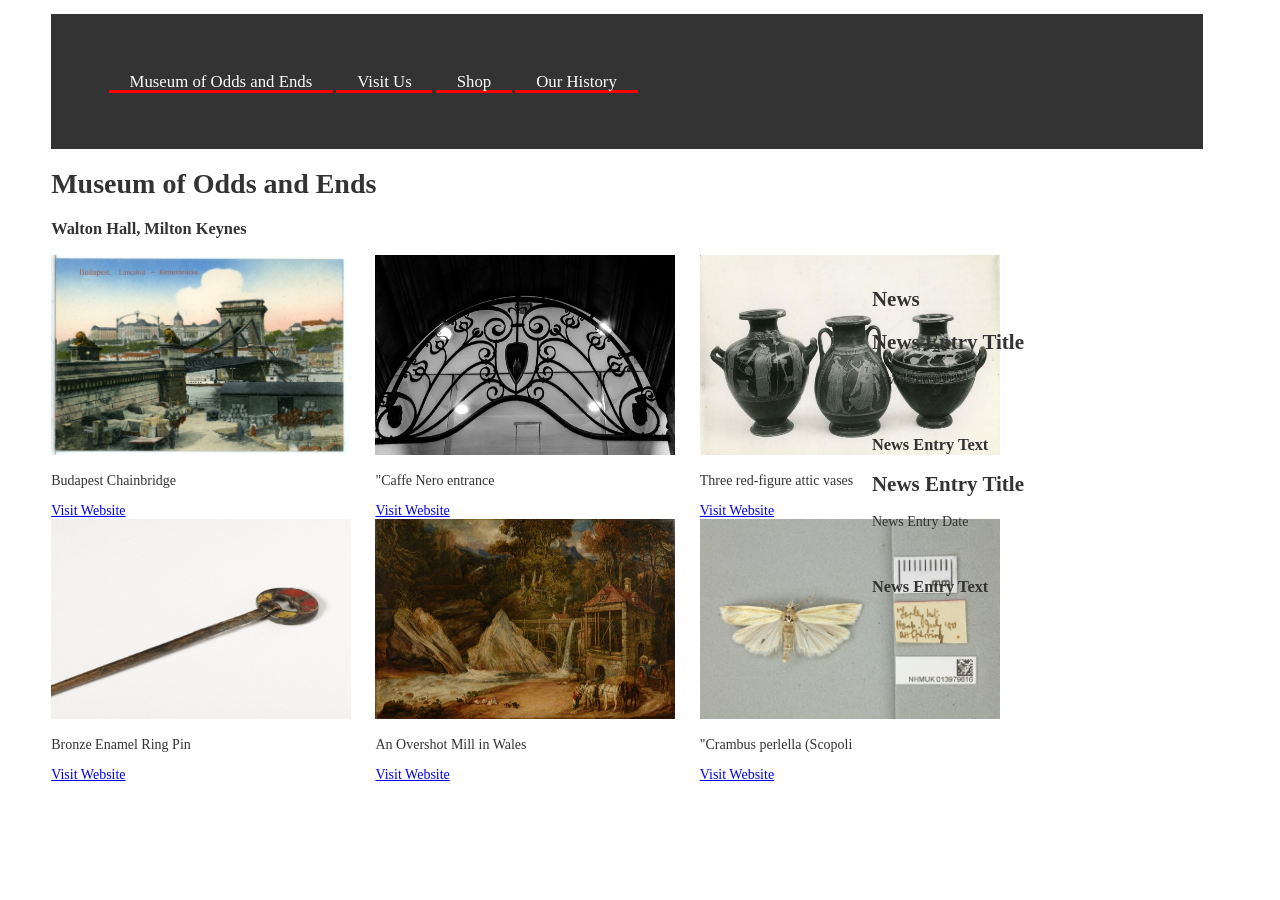
<file: index.html>
<!DOCTYPE html>
<html lang="en">
  <head>
    <meta charset="utf-8"/>
    <title>Walton Hall Museum of Odds &amp; Ends</title>
    <link rel="stylesheet" href="styles.css"/>
    <script src="./app.js"></script>
    <meta name="author" content="Your oucu"/>
  </head>
  <body>

    <!-- header with four links to the sections on the website -->
    <header>
      <nav role=”navigation”>
        <ul>
          <li role="main item"><a href="./index.html">Museum of Odds and Ends</a></li>
          <li role="main item"><a href="./placeholder.html">Visit Us</a></li>
          <li role="main item"><a href="./placeholder.html">Shop</a></li>
          <li role="main item"><a href="./placeholder.html">Our History</a></li>
        </ul>
      </nav>
    </header>

    <!-- main content  -->
    <main role="main">
      <div class="container">
        <h1 role="title">Museum of Odds and Ends</h1>
        <h3 role="sub title">Walton Hall, Milton Keynes</h3>
        



           <!-- card html code -->
          <div id="image-container">
            <script>displayImagesAndData();</script>
          </div> <!-- end of image-container --> 


          <aside>
            <div class="news-container">
              <h1>News</h1>
              <h2>News Entry Title</h2>
              <p>News Entry Date</p>
              <br>
              <h3>News Entry Text</h3>
  
              <h2 id="secNews">News Entry Title</h2>
              <p>News Entry Date</p>
              <br>
              <h3>News Entry Text</h3>
            </div> <!-- end of news container-->
        </aside> <!-- end of aside -->
      </div> <!-- end of main container -->


    </main>
  </body>
 
</html>
</file>
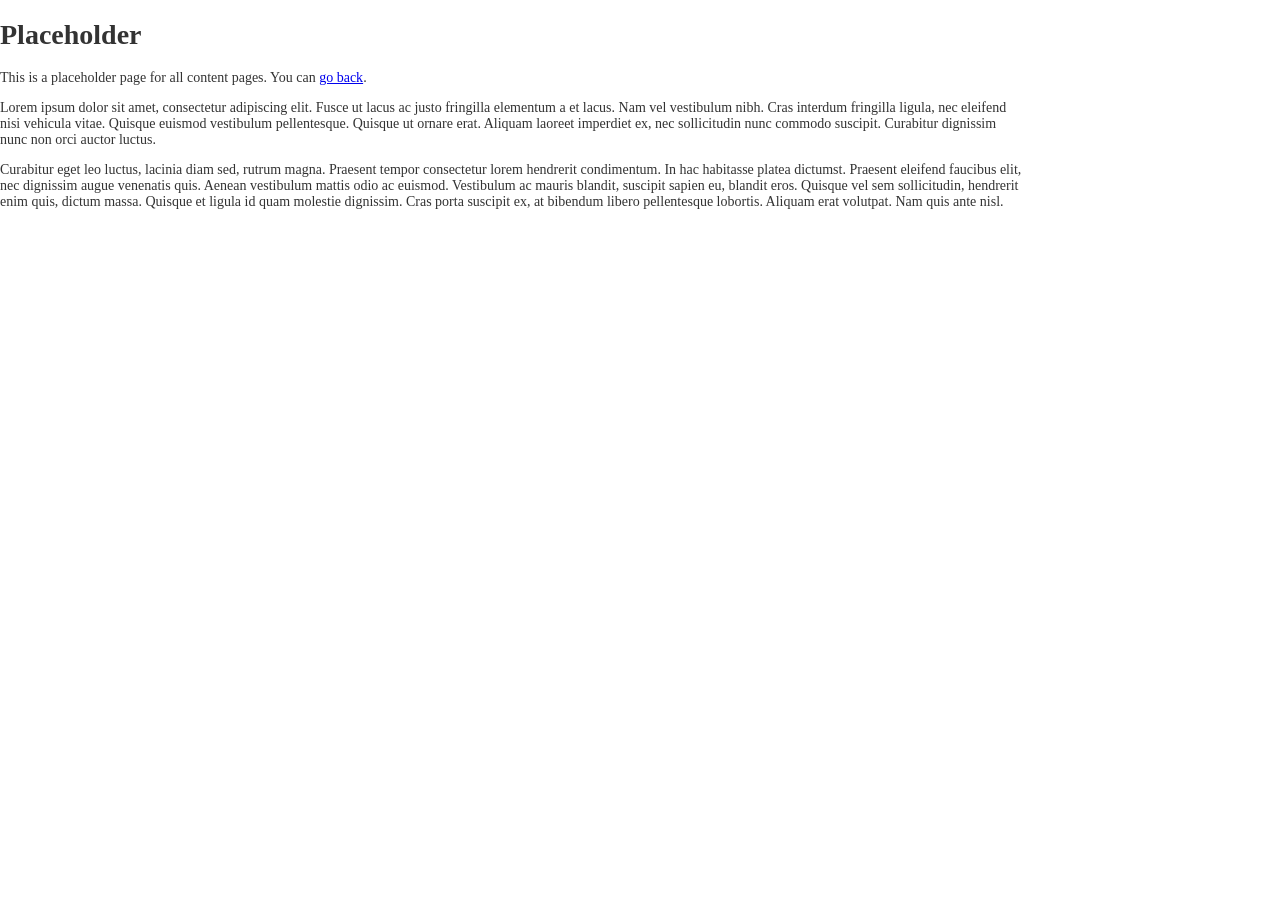
<file: placeholder.html>
<!DOCTYPE html>
<html lang="en">
  <!-- Set the page title, metadata, and link in the stylesheet -->
  <head>
    <meta charset="utf-8"/>
    <title>Walton Hall Museum of Odds &amp; Ends - Placeholder</title>
    <link rel="stylesheet" href="styles.css"/>
    <meta name="author" content="Mark Hall"/>
  </head>
  <body>
    <!-- Indicate that this is just a placeholder page. -->
    <h1>Placeholder</h2>
    <!-- Placing javascript directly in the onclick attribute is not good practice, because it is harder to maintain and creates duplicate code. However, for the placeholder page it is acceptable. -->
    <p>This is a placeholder page for all content pages. You can <a href="#" onclick="window.history.back();">go back</a>.</p>
    <!-- Add some more lorem ipsum text to pad out the page. -->
    <p>Lorem ipsum dolor sit amet, consectetur adipiscing elit. Fusce ut lacus ac justo fringilla elementum a et lacus. Nam vel vestibulum nibh. Cras interdum fringilla ligula, nec eleifend nisi vehicula vitae. Quisque euismod vestibulum pellentesque. Quisque ut ornare erat. Aliquam laoreet imperdiet ex, nec sollicitudin nunc commodo suscipit. Curabitur dignissim nunc non orci auctor luctus.</p>
    <p>Curabitur eget leo luctus, lacinia diam sed, rutrum magna. Praesent tempor consectetur lorem hendrerit condimentum. In hac habitasse platea dictumst. Praesent eleifend faucibus elit, nec dignissim augue venenatis quis. Aenean vestibulum mattis odio ac euismod. Vestibulum ac mauris blandit, suscipit sapien eu, blandit eros. Quisque vel sem sollicitudin, hendrerit enim quis, dictum massa. Quisque et ligula id quam molestie dignissim. Cras porta suscipit ex, at bibendum libero pellentesque lobortis. Aliquam erat volutpat. Nam quis ante nisl.</p>
  </body>
</html>
</file>
<file: styles.css>
html {
    font-family: Times, 'Times New Roman', Georgia serif;
    color: #333333;
    font-size: 14px;
}
body {
    margin: 0;
    padding: 0;
    max-width: 1024px;
}

.container {
    padding-left: 5%;
}

/* Header CSS */
header  {
    background-color: #333333;
    color: #fefefe;
    margin-left: 5%;
    width: 90vw;
    max-width: 1624px;
}

/* Nav links CSS */
nav > ul {
   padding: 5%;
   max-width: 100%;
}

ul > li {
    border-bottom: 3px solid #ff0000;
    display: inline;
}

li:hover {
    border-bottom: 3px solid #ff0000;
}

li > a {
    padding:2%;
    font-size: 120%;
    color: #fefefe;
    text-decoration: none;
    
}

/* Images gallery CSS */
#image-container {
    display: grid;
    grid-template-columns: repeat(3, 1fr);
}

img {
    width: 300px;
    height: 200px;
}

/* News sidebar CSS */

aside {
    position: absolute;
  right: 0;
  margin-right: 20%;
  top: 30%;
}
</file>
